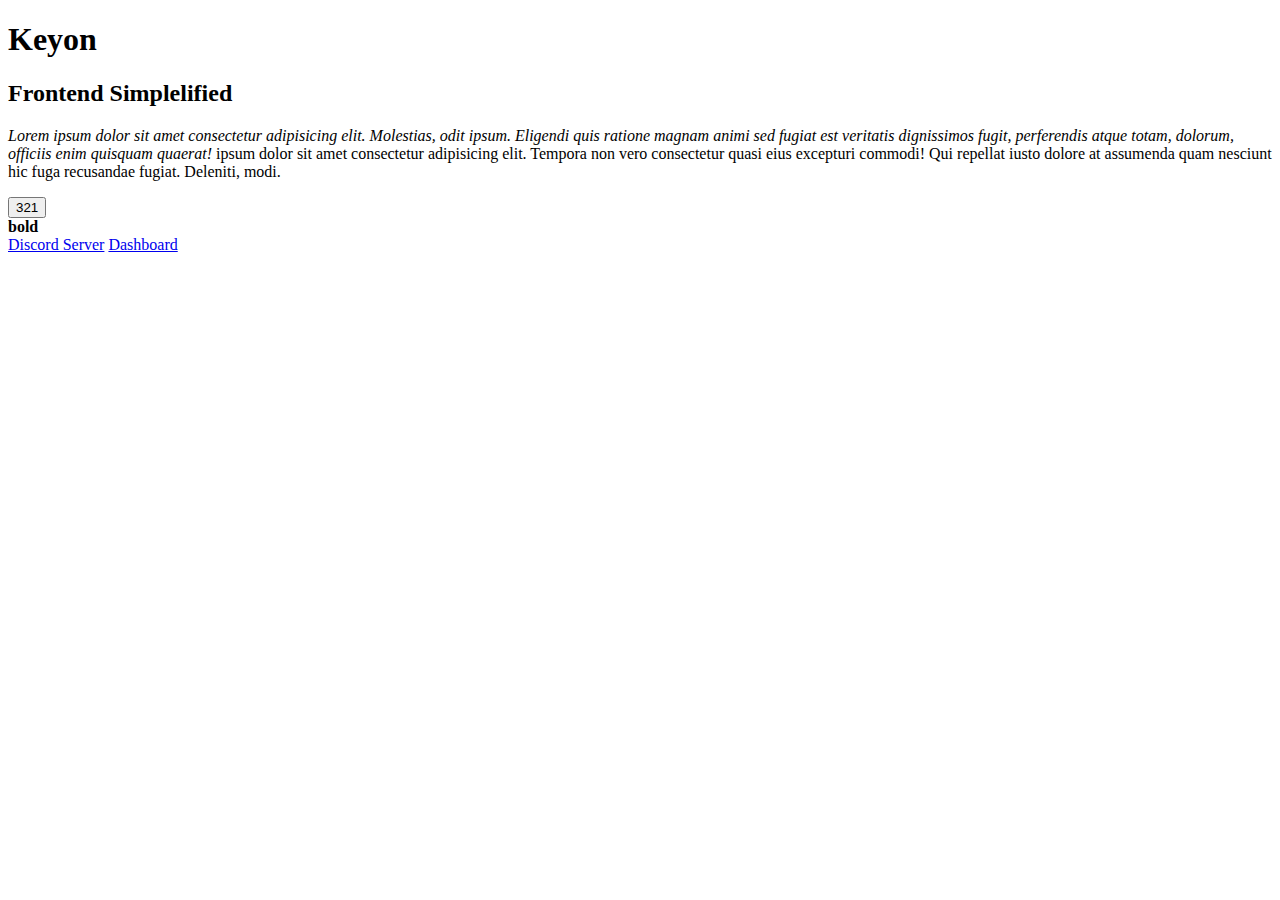
<file: index.html>
<!DOCTYPE html>
<html lang="en">
<head>
    <meta charset="UTF-8">
    <meta name="viewport" content="width=device-width, initial-scale=1.0">
    <title>Keyon</title>
</head>
<body>
    <h1>Keyon</h1>
    <h2>Frontend Simplelified</h2>
    <p> <i>Lorem ipsum dolor sit amet consectetur adipisicing elit. Molestias, odit ipsum. Eligendi quis ratione magnam animi sed fugiat est veritatis dignissimos fugit, perferendis atque totam, dolorum, officiis enim quisquam quaerat!</i> ipsum dolor sit amet consectetur adipisicing elit. Tempora non vero consectetur quasi eius excepturi commodi! Qui repellat iusto dolore at assumenda quam nesciunt hic fuga recusandae fugiat. Deleniti, modi.</p>
    <button>321</button>
<div>
    <b>bold</b>
</div>
<a href="https://discord.gg/frontend" target="_blank">Discord Server</a>
<a href="/dashboard.html"target=_>Dashboard</a>
</body>
</html>
</file>
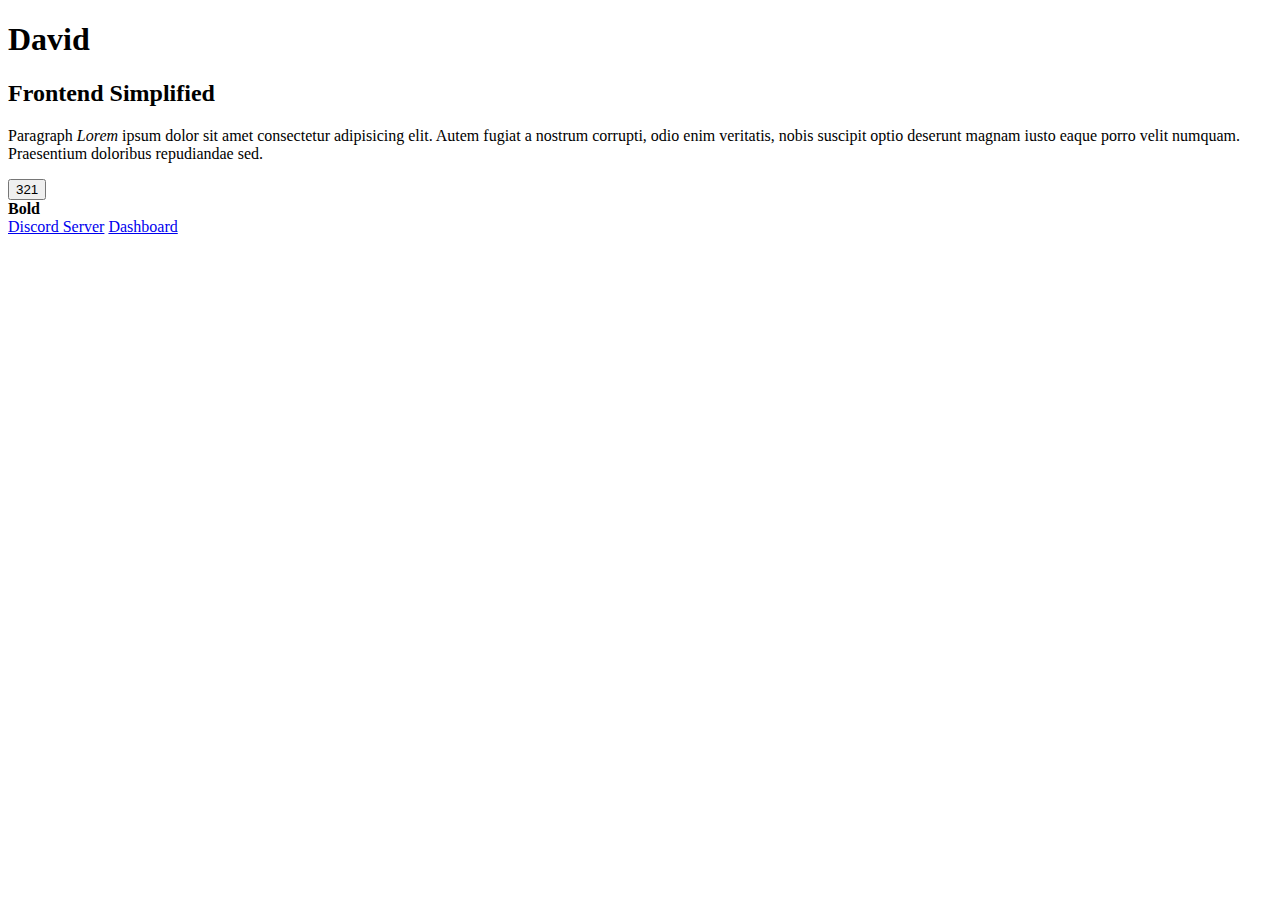
<file: assets/Finished Code/index.html>
<!DOCTYPE html>
<html lang="en">
<head>
  <meta charset="UTF-8">
  <meta http-equiv="X-UA-Compatible" content="IE=edge">
  <meta name="viewport" content="width=device-width, initial-scale=1.0">
  <title>David</title>
</head>
<body>
  <h1>David</h1>
  <h2>Frontend Simplified</h2>
  <p>Paragraph <i>Lorem</i> ipsum dolor sit amet consectetur adipisicing elit. Autem fugiat a nostrum corrupti, odio enim veritatis, nobis suscipit optio deserunt magnam iusto eaque porro velit numquam. Praesentium doloribus repudiandae sed.</p>
  <button>321</button>
  <div>
    <b>Bold</b>
  </div>
  <a href="https://discord.gg/frontend" target="_blank">Discord Server</a>

  <!-- Create a link that opens up dashboard in a new tab -->
  <a href="/dashboard.html">Dashboard</a>
</body>
</html>
</file>
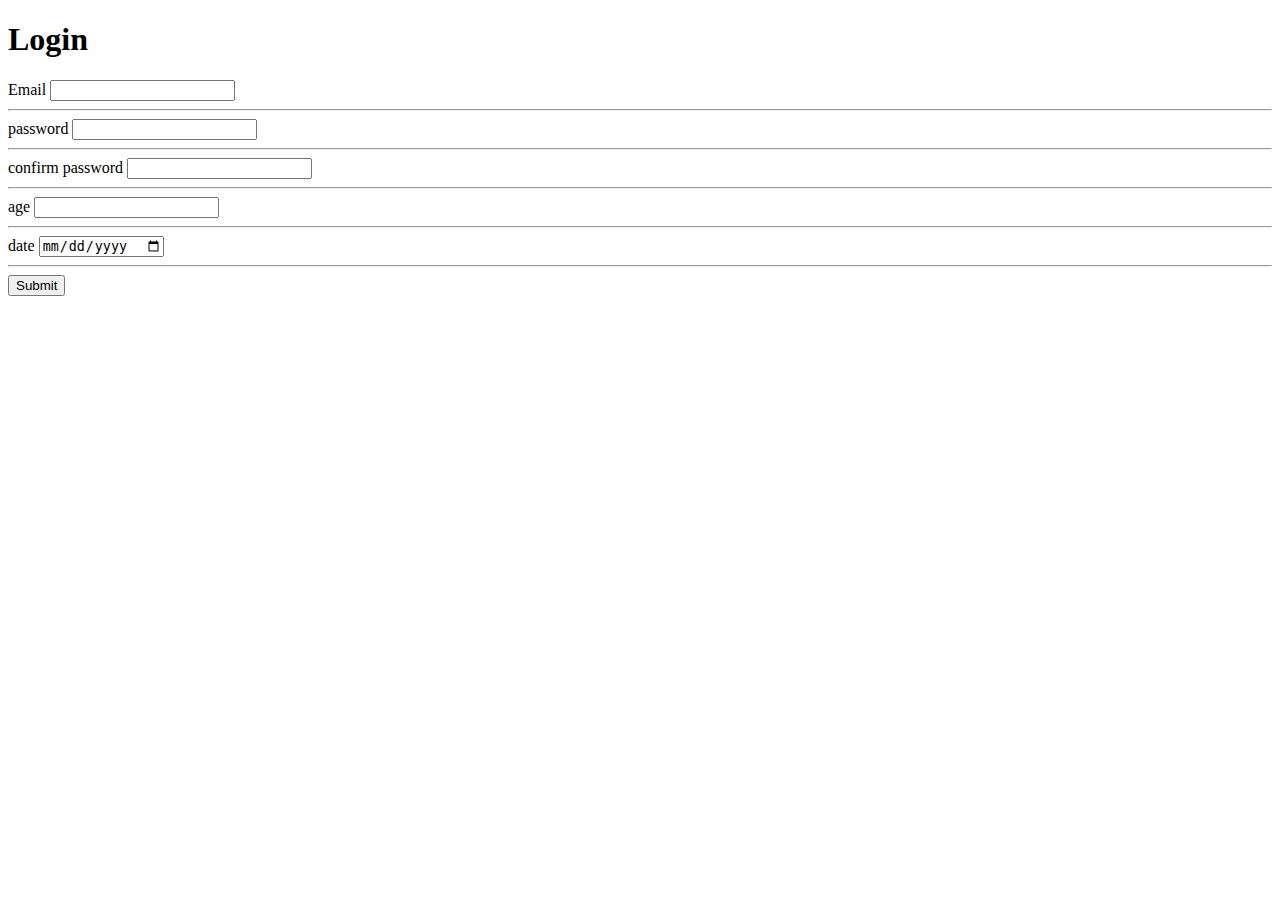
<file: login.html>
<!DOCTYPE html>
<html lang="en">
<head>
    <meta charset="UTF-8">
    <meta name="viewport" content="width=device-width, initial-scale=1.0">
    <title>Document</title>
</head>
<body>
   <h1>Login</h1>
   <form>
        <div>
            <label>Email</label>
            <input type="email"/> 
        </div> 
        <hr>
        <div>
    <label>password</label>
    <input type="password"/> 
       </div>
       <hr>
       <div>
           <label><span>confirm password</span></label>
        <input type="password"/> 
           </div>
           <hr>
        <div>
    <label>age</label>
    <input type="number"/> 
       </div>
       <hr>
        <div>
    <label>date</label>
    <input type="date"/> 
       </div>
       <hr>
    <button>Submit</button>
   </form> 
</body>
</html>
</file>
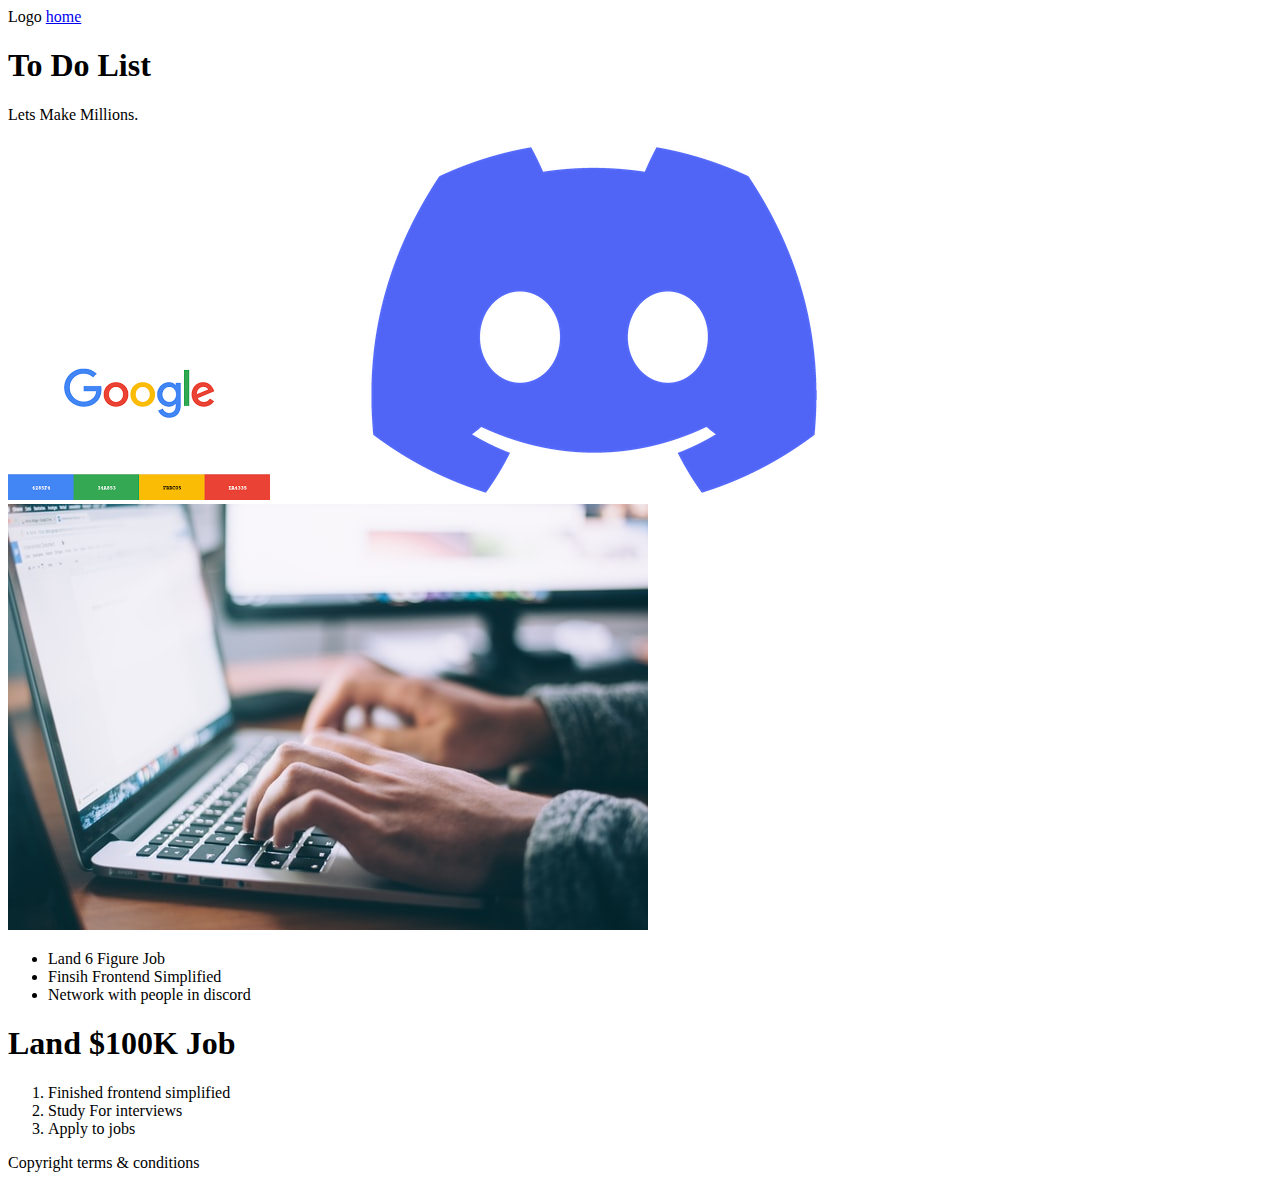
<file: test/dashboard.html>
<!DOCTYPE html>
<html lang="en">
<head>
    <meta charset="UTF-8">
    <meta name="viewport" content="width=device-width, initial-scale=1.0">
    <title>Dashoboard</title>
</head>
<body>
    <nav>
        Logo
        <a href="/index.html" >home</a>
    </nav>
    <main>
        <section>
    <h1>To Do List </h1>
    <p>Lets Make Millions.</p>
    <img src="[data-uri]" alt="">
    <img src="../assets/HTML Practise Assets/discord.png" alt="">
    <img src="../assets/HTML Practise Assets/about.jpg" alt="">
        <ul>
            <li>Land 6 Figure Job</li>
            <li>Finsih Frontend Simplified</li>
            <li>Network with people in discord</li>
        </ul>
        </section>
        <section>
        <h1>Land $100K Job</h1>
    <ol>
        <li>Finished frontend simplified</li>
        <li>Study For interviews</li>
        <li>Apply to jobs</li>
    </ol>
</section>
</main>
    <footer>
        Copyright terms & conditions
    </footer>
</body>
</html>
</file>
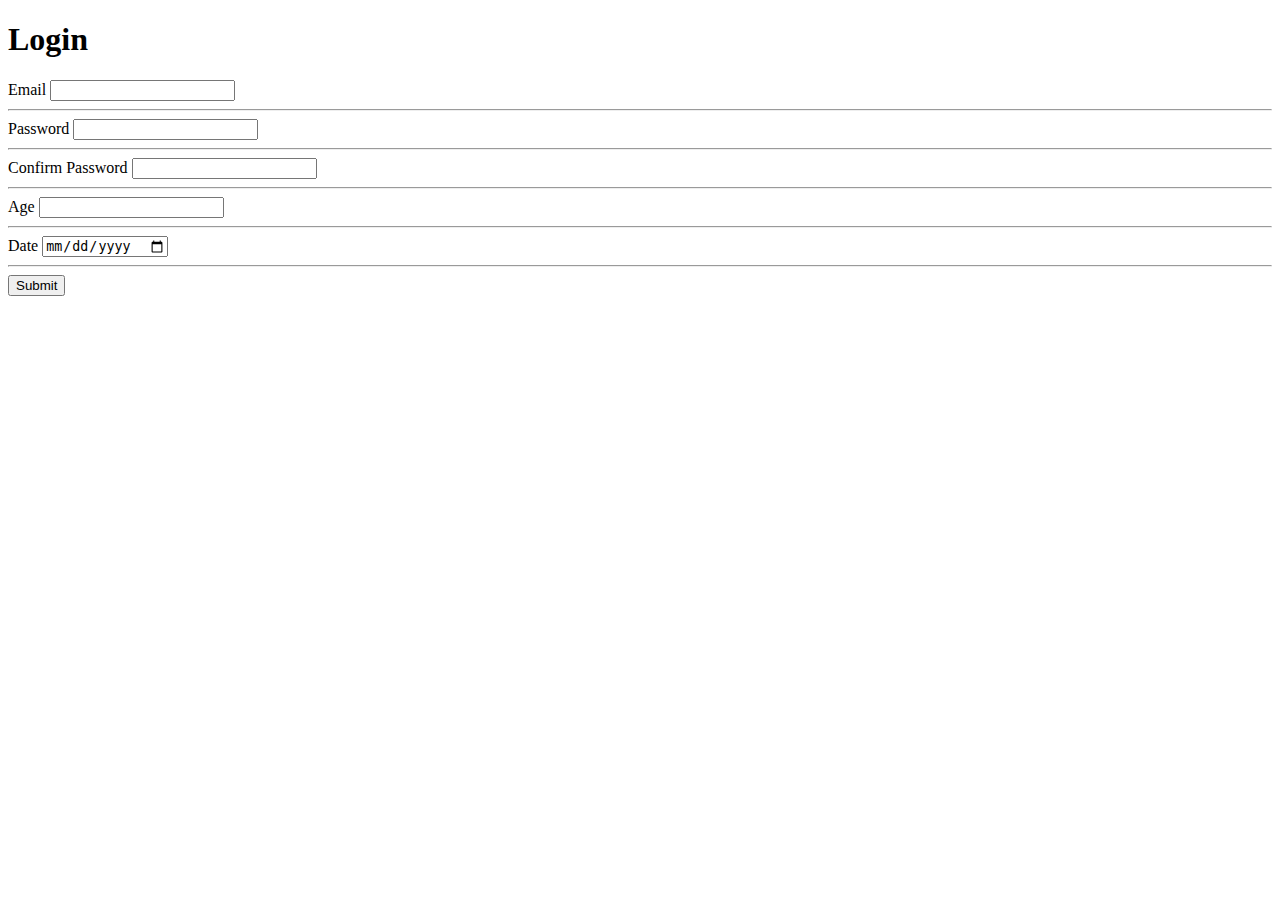
<file: assets/Finished Code/login.html>
<!DOCTYPE html>
<html lang="en">
<head>
  <meta charset="UTF-8">
  <meta http-equiv="X-UA-Compatible" content="IE=edge">
  <meta name="viewport" content="width=device-width, initial-scale=1.0">
  <title>Document</title>
</head>
<body>
  <h1>Login</h1>
  <form>
    <div>
      <label>Email</label>
      <input type="email" />
    </div>
    <hr>
    <div>
      <label>Password</label>
      <input type="password">
    </div>
    <hr>
    <div>
      <label>Confirm <span>Password</span></label>
      <input type="password">
    </div>
    <hr>
    <div>
      <label>Age</label>
      <input type="number" />
    </div>
    <hr>
    <div>
      <label>Date</label>
      <input type="date" />
    </div>
    <hr>
    <button>Submit</button>
  </form>
</body>
</html>
</file>
